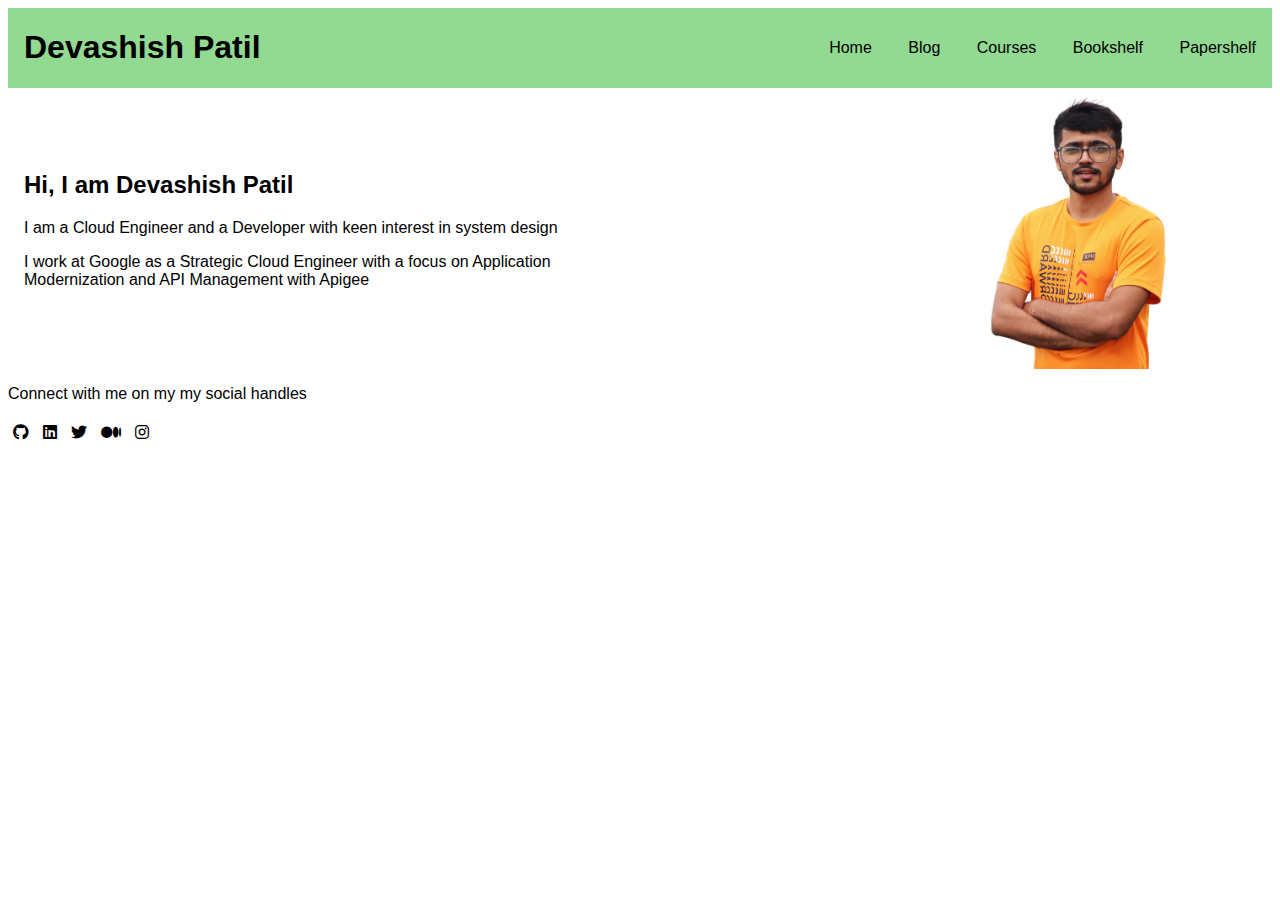
<file: index.html>
<!DOCTYPE html>
<html lang="en">

<head>
    <meta charset="UTF-8">
    <meta name="viewport" content="width=device-width, initial-scale=1.0">
    <title>Devashish's Portfolio</title>
    <link rel="stylesheet" href="css/style.css">
    <link rel="stylesheet" href="https://cdnjs.cloudflare.com/ajax/libs/font-awesome/6.1.1/css/all.min.css">
    <script src="script.js"></script>
</head>

<body>
    <header>
        <h1 class="title">Devashish Patil</h1>
        <nav>
            <a href="index.html">Home</a>
            <a href="pages/blog.html">Blog</a>
            <a href="pages/courses.html">Courses</a>
            <a href="pages/bookshelf.html">Bookshelf</a>
            <a href="pages/papershelf.html">Papershelf</a>
        </nav>
    </header>

    <div class="home">
        <div class="content">
            <h2>Hi, I am Devashish Patil</h2>
            <p>I am a Cloud Engineer and a Developer with keen interest in system design</p>
            <p>I work at Google as a Strategic Cloud Engineer with a focus on Application Modernization and API Management with Apigee</p>
        </div>
        <img class="profile-image" src="images/devashish.jpeg" alt="Devashish Patil">
    </div>

    <div class="social">
        <p>Connect with me on my my social handles</p>
        <a href="https://github.com/devashishpatil56" target="_blank"><i class="fab fa-github"></i></a>
        <a href="https://www.linkedin.com/in/devashishpatil/" target="_blank"><i class="fab fa-linkedin"></i></a>
        <a href="https://twitter.com/devashishpatil_" target="_blank"><i class="fab fa-twitter"></i></a>
        <a href="https://medium.com/@devashishpatil" target="_blank"><i class="fab fa-medium"></i></a>
        <a href="https://www.instagram.com/d.e.v.ashish/" target="_blank"><i class="fab fa-instagram"></i></a>
    </div>
</body>

</html>
</file>
<file: css/style.css>
body {
    font-family: sans-serif;
}

header {
    display: flex;
    justify-content: space-between;
    align-items: center;
    background: rgb(146, 217, 146);
}

.title {
    font-size: 2em;
    padding-left: 0.5em;
}

nav {
    margin-top: 0;
}

nav a {
    display: inline-block;
    padding: 0.5em 1em;
    text-decoration: none;
    color: black;
}

nav a:hover {
    background-color: rgb(237, 220, 160);
    border-radius: 20%;
}

main {
    margin-top: 1em;
}

footer {
    text-align: center;
}

.home {
    display: flex;
    justify-content: space-between;
    align-items: center;
    margin-left: 1em;
    margin-right: 1em;
}

.home .content {
    text-align: left;
    width: 50%;
}

.profile-image {
    position: relative;
    float: right;
    margin-right: 3em;
    width: 250px;
    border-radius: 10%;
    transform: scaleX(-1);
}

.social a {
    color: black;
    padding: 0.3em;
    display: inline-block;
}
</file>
